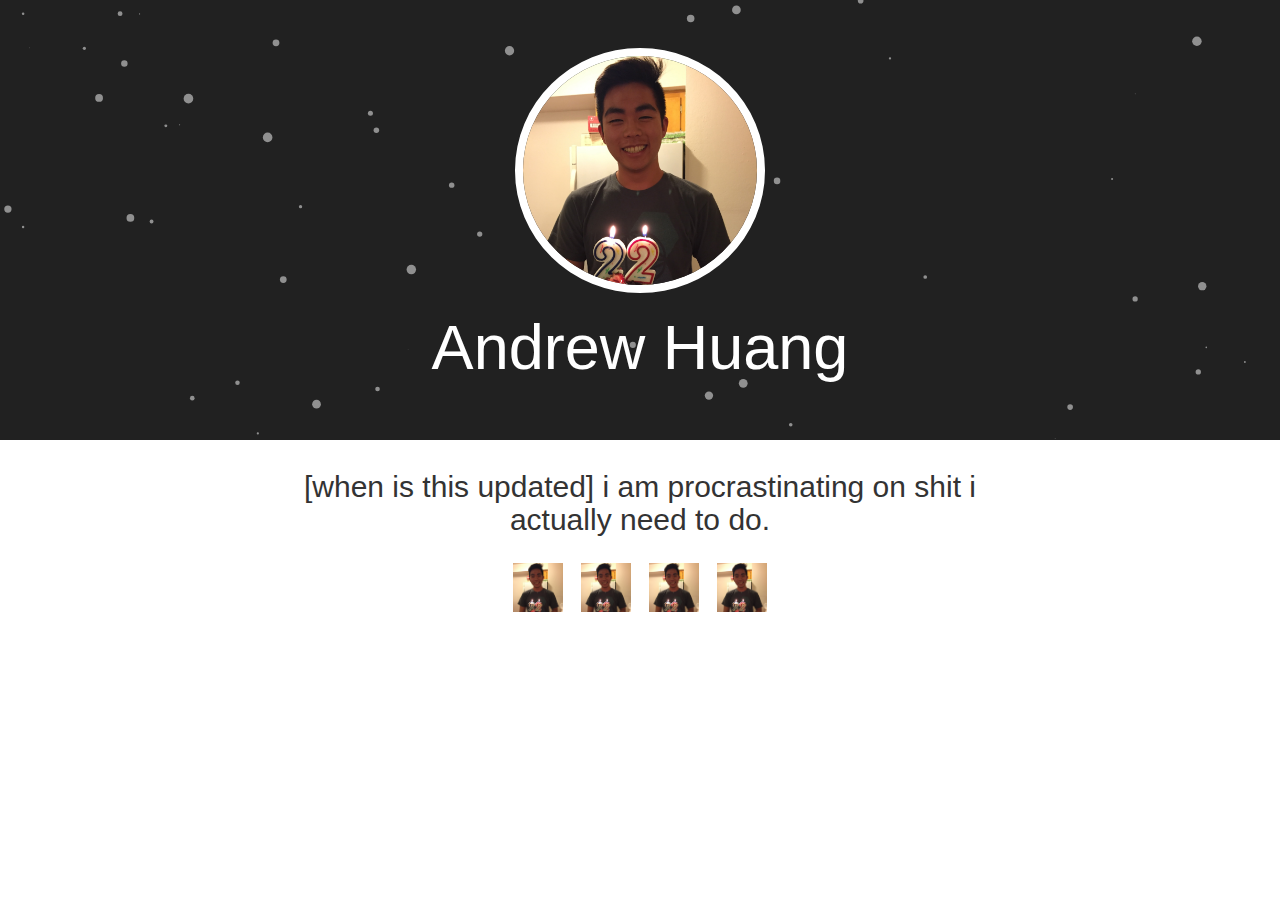
<file: index.html>
<!DOCTYPE html>
<html>
<head>
	<title> Andrew Huang </title>
	<meta name="viewport" content="width=device-width, initial-scale=1">
	<link rel="stylesheet" href="https://maxcdn.bootstrapcdn.com/bootstrap/3.3.7/css/bootstrap.min.css">
	<link rel="stylesheet" href="css/stylesheet.css">
	<script type="text/javascript" src="js/particles.js"></script>
	<script src="https://ajax.googleapis.com/ajax/libs/jquery/1.12.4/jquery.min.js"></script>
	<script src="https://maxcdn.bootstrapcdn.com/bootstrap/3.3.7/js/bootstrap.min.js"></script>
</head>

<body>
	<div class="jumbotron text-center">
		<div id="particles-js"></div>
		<div class="container">
			<img id="profile-pic" src="assets/profile.jpg" alt="Profile Photo">
			<h1 id="name">Andrew Huang</h1>
		</div>
	</div>
	
	<div class="text-center">
		<h2 id="bio">[when is this updated] i am procrastinating on shit i actually need to do.</h2>
		<div class="container text-center">
			<div class="row">
		  	<div class="col-sm-12 icon-container">
		  		<a href="mailto:andrewhuang@cs.ucsb.edu" target="_blank"><img class="icon" src="assets/email.jpg" alt="Email"></a>
		  		<a href="https://github.com/andrewlhuang" target="_blank"><img class="icon" src="assets/github.jpg" alt="Github"></a>
		  		<a href="https://www.linkedin.com/in/andrewhuang10" target="_blank"><img class="icon" src="assets/linkedin.jpg" alt="Linkedin"></a>
		  		<a href="https://www.facebook.com/andoryuu" target="_blank"><img class="icon" src="assets/facebook.jpg" alt="Facebook"></a>
		  	</div>
		  </div>
		</div>
	</div>

</body>
<script type="text/javascript" src="js/app.js"></script>
</html>
</file>
<file: css/stylesheet.css>
#particles-js {
	position:absolute;
	top: 0;
	width: 100%;
}

.container {
	position: relative;
	z-index: 1;
}

.jumbotron {
	background-color: #212121;
	color: white;
}

#profile-pic {
	width: 250px;
	border: solid white 8px;
	border-radius: 50%;
}

#bio {
	margin: auto;
	padding: 0 20px;
	max-width: 800px;
}

.icon-container {
	margin: 20px auto;
}

.icon-container img:hover {
	transform: scale(1.1, 1.1);
}

.icon {
	margin: 7px;
	max-width: 50px;
}
</file>
